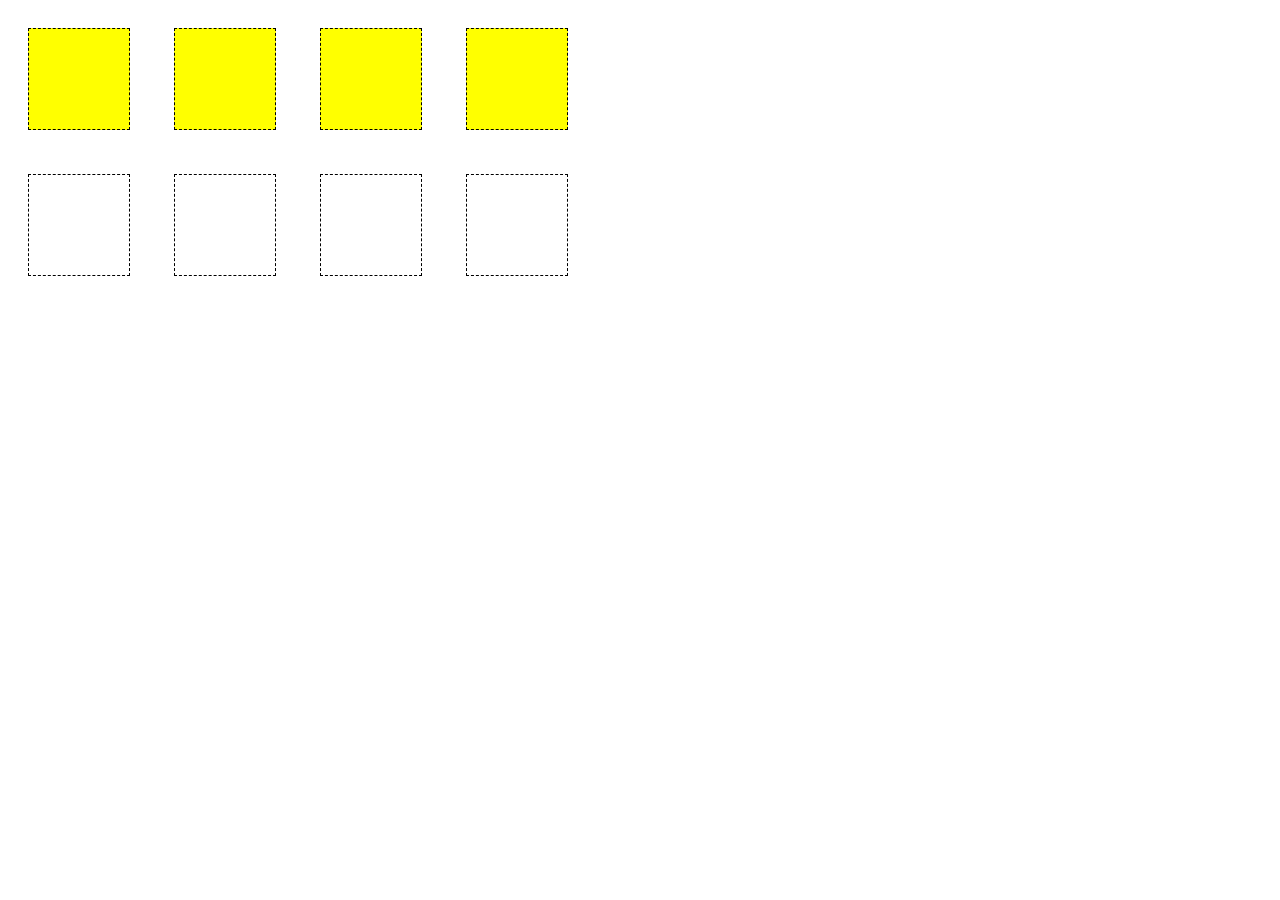
<file: Part 2. JavaScript/Quest 05. Playing with DOM/skeleton/quest.html>
<!DOCTYPE html>
<html>
	<head>
		<meta charset="UTF-8">
		<style>
			.square {
				width: 100px;
				height: 100px;
				border: 1px dashed black;
				display: inline-block;
				margin: 20px;
			}

			.enabled {
				background-color: limegreen;
				border: 1px solid black;
			}
		</style>
	</head>
	<body>
		<section class="row1">
			<div class="square"></div>
			<div class="square"></div>
			<div class="square"></div>
			<div class="square"></div>
		</section>

		<section class="row2">
			<div class="square"></div>
			<div class="square"></div>
			<div class="square"></div>
			<div class="square"></div>
		</section>

		<script>
			var row1Squares = document.querySelectorAll('.row1 .square');

			for(var i = 0; i < row1Squares.length; i++) {
				var node = row1Squares[i];
				/* TODO: node 변수를 어떻게 조작해야 할까요? */
				node.style.backgroundColor = 'yellow';
				node.addEventListener('click', function() {
					this.style.backgroundColor = 'white';
				});
			}

			var row2Squares = document.querySelectorAll('.row2 .square');

			for(var i = 0; i < row2Squares.length; i++) {
				var node = row2Squares[i];
				/* TODO: node 변수를 어떻게 조작해야 할까요? */
				node.addEventListener('click', function() {
				if(this.className === 'square')
					this.className = 'square enabled';
				else if (this.className === 'square enabled')
					this.className = 'square';
				});
			}
		</script>
	</body>
</html>
</file>
